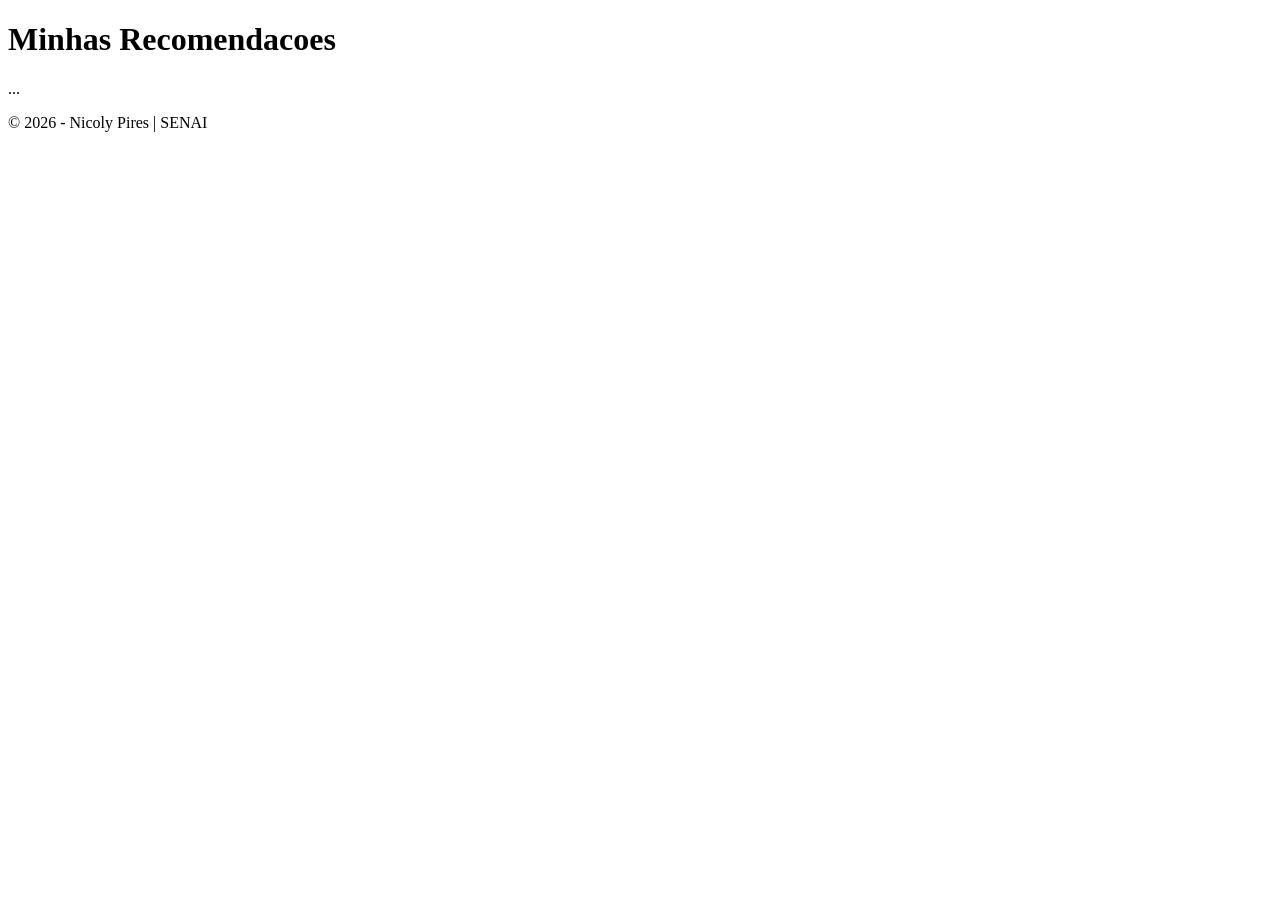
<file: index.html>
<!DOCTYPE html>
<html>
<head>
    <meta charset="UTF-8">
    <meta name="viewport" content="width=device-width, initial-scale=1.0">
    <title>Catalogo</title>
    <meta name="author"  content="Nicoly Pires">
</head>
<body>
    <header>
        <h1>Minhas Recomendacoes</h1>
    </header>
    <main>
        <p>...</p>
    </main>
    <footer>
        <p>&copy 2026 - Nicoly Pires | SENAI</p>
    </footer>
</body>
</html>
</file>
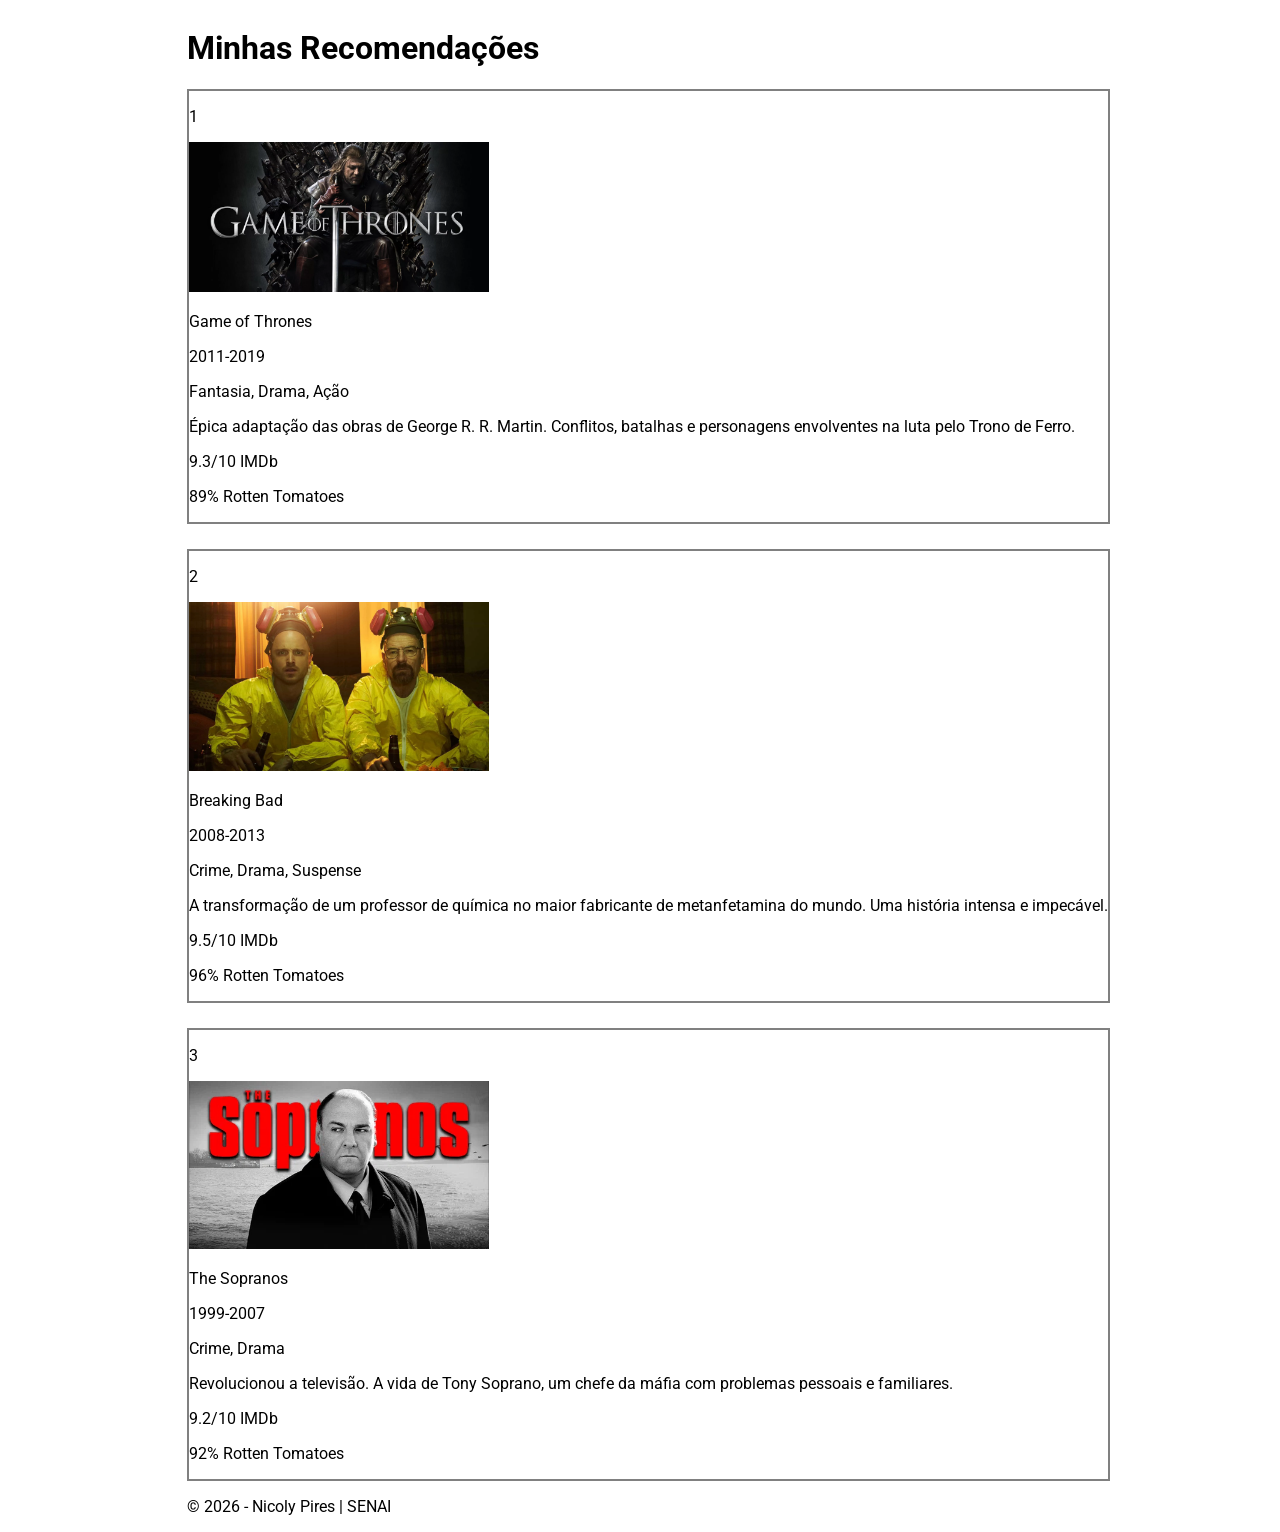
<file: catalogo-main/index.html>
<!DOCTYPE html>
<html lang="pt-br">
    <head>
        <meta charset="UTF-8">
        <meta name = "viewport" content = "width=device-width-initial-scale=1.0">
        <title>Catálogo</title>
        <meta name ="author" content = "Nicoly Pires">
        <link rel = "stylesheet" href="style.css">
        <link rel="preconnect" href="https://fonts.googleapis.com">
    <link rel="preconnect" href="https://fonts.gstatic.com" crossorigin>
    <link href="https://fonts.googleapis.com/css2?family=Roboto:ital,wght@0,100..900;1,100..900&display=swap" rel="stylesheet">
    </head>
    <body>
<header>
    <h1>Minhas Recomendações</h1>
      <main>
        <div class="title-card" id="title1">
            <p class="title-number">1</p>
            <img class="title-thumbnail" src="./assets/images/title-1/thumbnail.webp" alt="Personagem John Snow segurando uma espada enquanto está sentado no Trono de Ferro. Há o logo da HBO e o título da obra, Game of Thrones." width="300">
            <div class="title-data">
                <p class="title-name">Game of Thrones</p>
                <p class="title-years">2011-2019</p>
                <p class="title-categories">Fantasia, Drama, Ação</p>
            </div>
            <p class="title-description">Épica adaptação das obras de George R. R. Martin. Conflitos, batalhas e personagens envolventes na luta pelo Trono de Ferro.</p>
            <div class="title-avaliation">
                <p class="title-imdb">9.3/10 IMDb</p>
                <p class="title-rotten">89% Rotten Tomatoes</p>
            </div>
            </div>
        </div>
        <div class="title-card" id="title2">
            <p class="title-number">2</p>
            <img class="title-thumbnail" src="./assets/images/title-2/thumbnail.webp" alt="Walter White e Jesse Pinkman: uma dupla inesquecível." width="300">
            <div class="title-data">
                <p class="title-name">Breaking Bad</p>
                <p class="title-years">2008-2013</p>
                <p class="title-categories">Crime, Drama, Suspense</p>
            </div>
            <p class="title-description">A transformação de um professor de química no maior fabricante de metanfetamina do mundo. Uma história intensa e impecável.</p>
            <div class="title-avaliation">
                <p class="title-imdb">9.5/10 IMDb</p>
                <p class="title-rotten">96% Rotten Tomatoes</p>
            </div>
            </div>
        </div>
        <div class="title-card" id="title3">
            <p class="title-number">3</p>
            <img class="title-thumbnail" src="./assets/images/title-3/thumbnail.webp" alt="Tony Soprano e a divisão entre suas duas vidas." width="300">
            <div class="title-data">
                <p class="title-name">The Sopranos</p>
                <p class="title-years">1999-2007</p>
                <p class="title-categories">Crime, Drama</p>
            </div>
            <p class="title-description">Revolucionou a televisão. A vida de Tony Soprano, um chefe da máfia com problemas pessoais e familiares.</p>
            <div class="title-avaliation">
                <p class="title-imdb">9.2/10 IMDb</p>
                <p class="title-rotten">92% Rotten Tomatoes</p>
            </div>
            </div>
        </div>
    </main>
    <footer>
        <p>&copy 2026 - Nicoly Pires | SENAI</p>
    </footer>
</header>
    </body>
</html>
</file>
<file: catalogo-main/style.css>
body
{
    font-family: "Roboto", sans-serif;
    display: flex;
    flex-direction: column;
    justify-content: space-between;
    align-items: center;
    height: 100vh;
    width: 100vw;
}

main
{
    display: flex;
    flex-direction: column;
    gap: 1.5625rem;
}

.title-card
{
    border: 2px gray solid,
}
</file>
